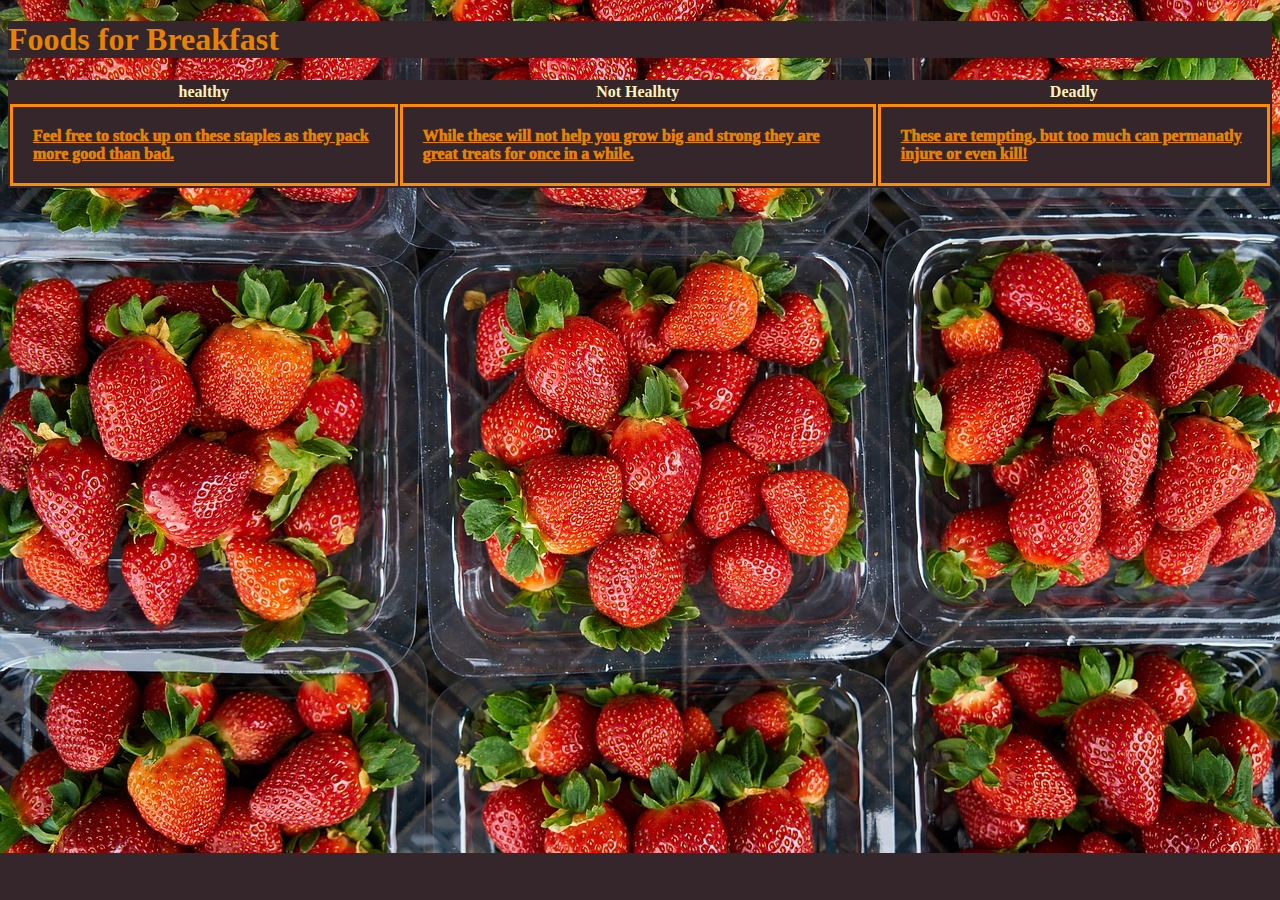
<file: A/index.html>
<!DOCTYPE html>
<html>
    <head>
        <title>Foods for Breakfast</title>
        <link href="style.css" type="text/css" rel="stylesheet" />
    </head>
    <body>
        
        <h1>Foods for Breakfast</h1>
        <table id="nav">
        <tr>
            <th>healthy</th>
            <th>Not Healhty</th>
            <th>Deadly</th>
        </tr>
        <tr>
            <td id="healthy"><a href="healthy.html">Feel free to stock up on these staples as they pack more good than bad.</a></td>    
            <td id="notHealthy"><a href="notHealthy.html">While these will not help you grow big and strong they are great treats for once in a while.</a></td>    
            <td id="deadly"><a href="deadly.html">These are tempting, but too much can permanatly injure or even kill!</a></td>    
        </tr>
        
        
        
        </table>
    
    </body>

</html>
</file>
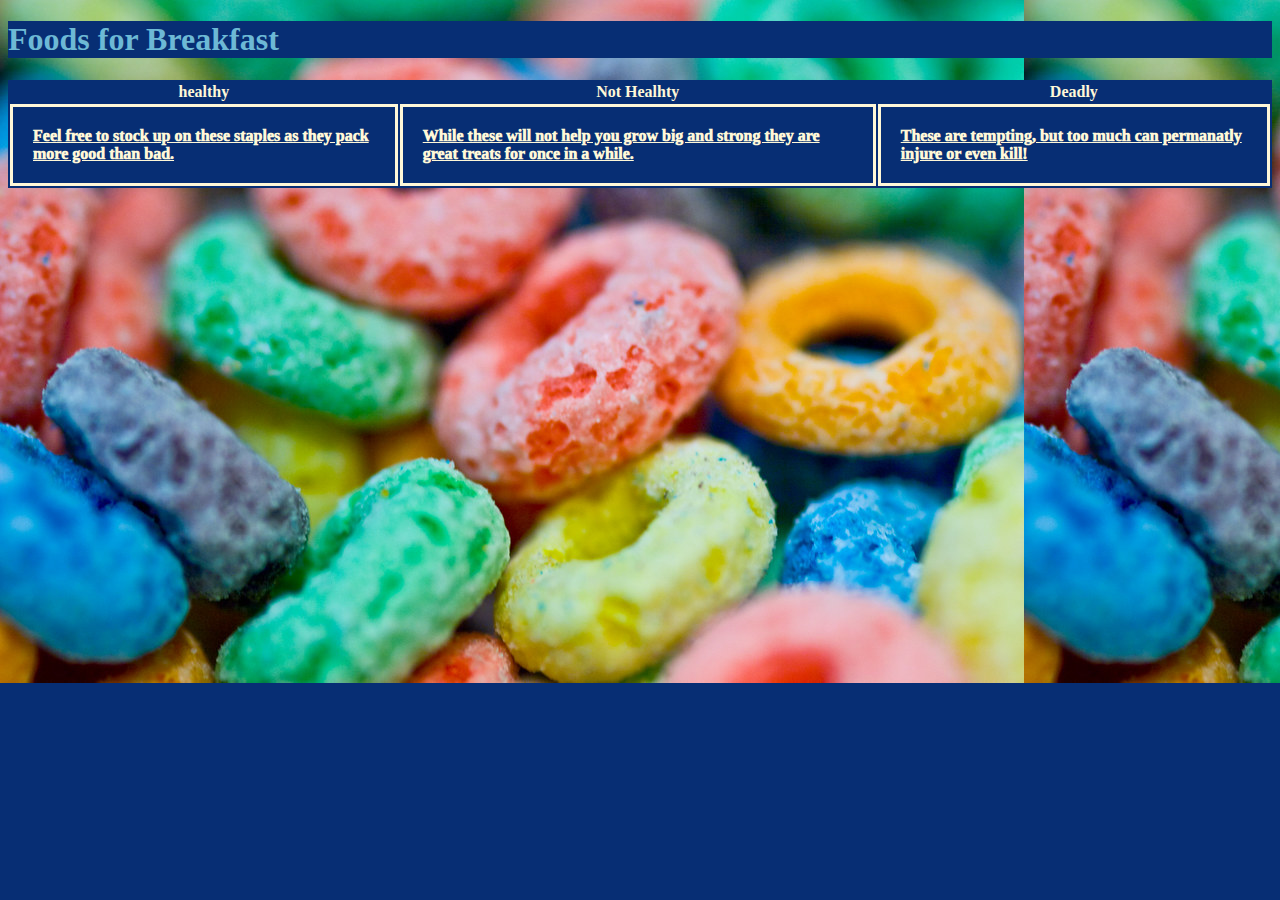
<file: B/index.html>
<!DOCTYPE html>
<html>
    <head>
        <title>Foods for Breakfast</title>
        <link href="style.css" rel="stylesheet" type="text/css"/>
    </head>
    <body>
        
        <h1>Foods for Breakfast</h1>
        <table id="nav">
        <tr>
            <th>healthy</th>
            <th>Not Healhty</th>
            <th>Deadly</th>
        </tr>
        <tr>
            <td id="healthy"><a href="healthy.html">Feel free to stock up on these staples as they pack more good than bad.</a></td>    
            <td id="notHealthy"><a href="notHealthy.html">While these will not help you grow big and strong they are great treats for once in a while.</a></td>    
            <td id="deadly"><a href="deadly.html">These are tempting, but too much can permanatly injure or even kill!</a></td>    
        </tr>
        
        
        
        </table>
    
    </body>

</html>
</file>
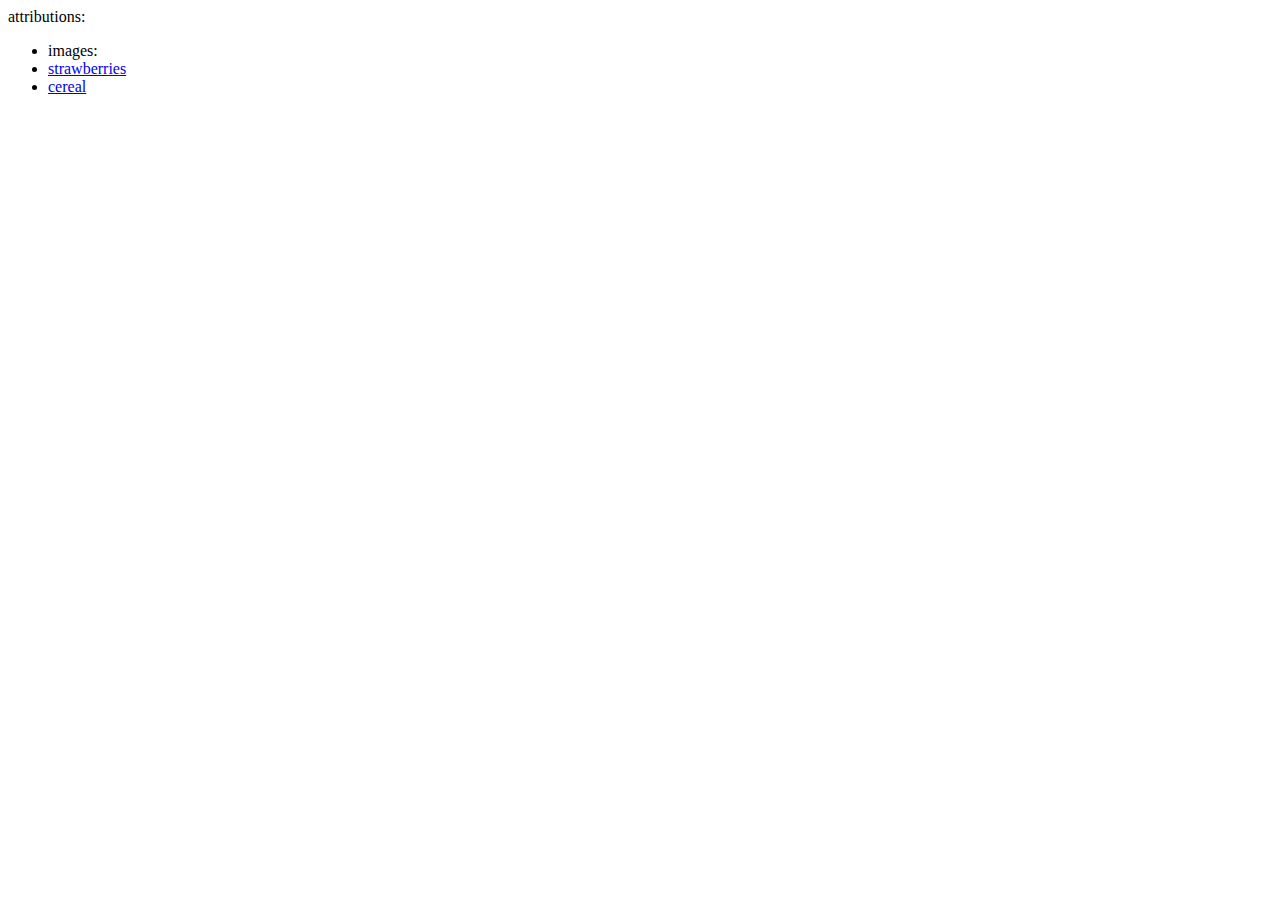
<file: notes.html>
<html>
<p> attributions: </p>
  <ul>
    <li> images: </li>
    <li><a href="https://pixabay.com/tr/photos/%C3%A7ilek-k%C4%B1rm%C4%B1z%C4%B1-meyve-g%C3%BCzel-do%C4%9Fa-2456598/">strawberries</a></li>
    <li><a href="https://www.google.com/url?sa=i&source=images&cd=&ved=2ahUKEwjz66aIy8nkAhVKDmMBHd92AacQjRx6BAgBEAQ&url=https%3A%2F%2Fwww.digital-photo-secrets.com%2Ftip%2F1908%2Fi-challenge-you-to-try-these-5-things-in-photography%2F&psig=AOvVaw2FHMlA7rhQ5U-qS54fnDCV&ust=1568319366492109"> cereal</a></li>
    <ul>
</html>
</file>
<file: A/style.css>
body
{
    color:#fdf2b8 ; background-image:url(imgs/berries.jpg); background-repeat:repeat-x; background-color: #34262b; 
}
td
{
    border: 3px solid; padding: 20px; font-weight: 1000; color: darkorange;
}
a
{
    color: #e88200 
}
h1
{
  color:#e88200; background-color: #34262b;
}
table
{
    background-color:#34262b
}
a:hover
{
    color: whitesmoke
}
.top
{
   background-color: greenyellow;
}
</file>
<file: B/style.css>
body
{
    color:#fff8d8 ; background-image:url(imgs/sugar%20ceral.jpg); background-repeat:repeat-x; background-color: #072e74; 
}
td
{
    border: 3px solid; padding: 20px; font-weight: 1000; color:#fff8d8 ;
}
a
{
    color: #fff8d8 
}
h1
{
  color:#6db9d5; background-color: #072e74;
}
table
{
    background-color:#072e74
}
a:hover
{
    color: aquamarine
}
.top
{
    background-color:aquamarine; 
}
</file>
